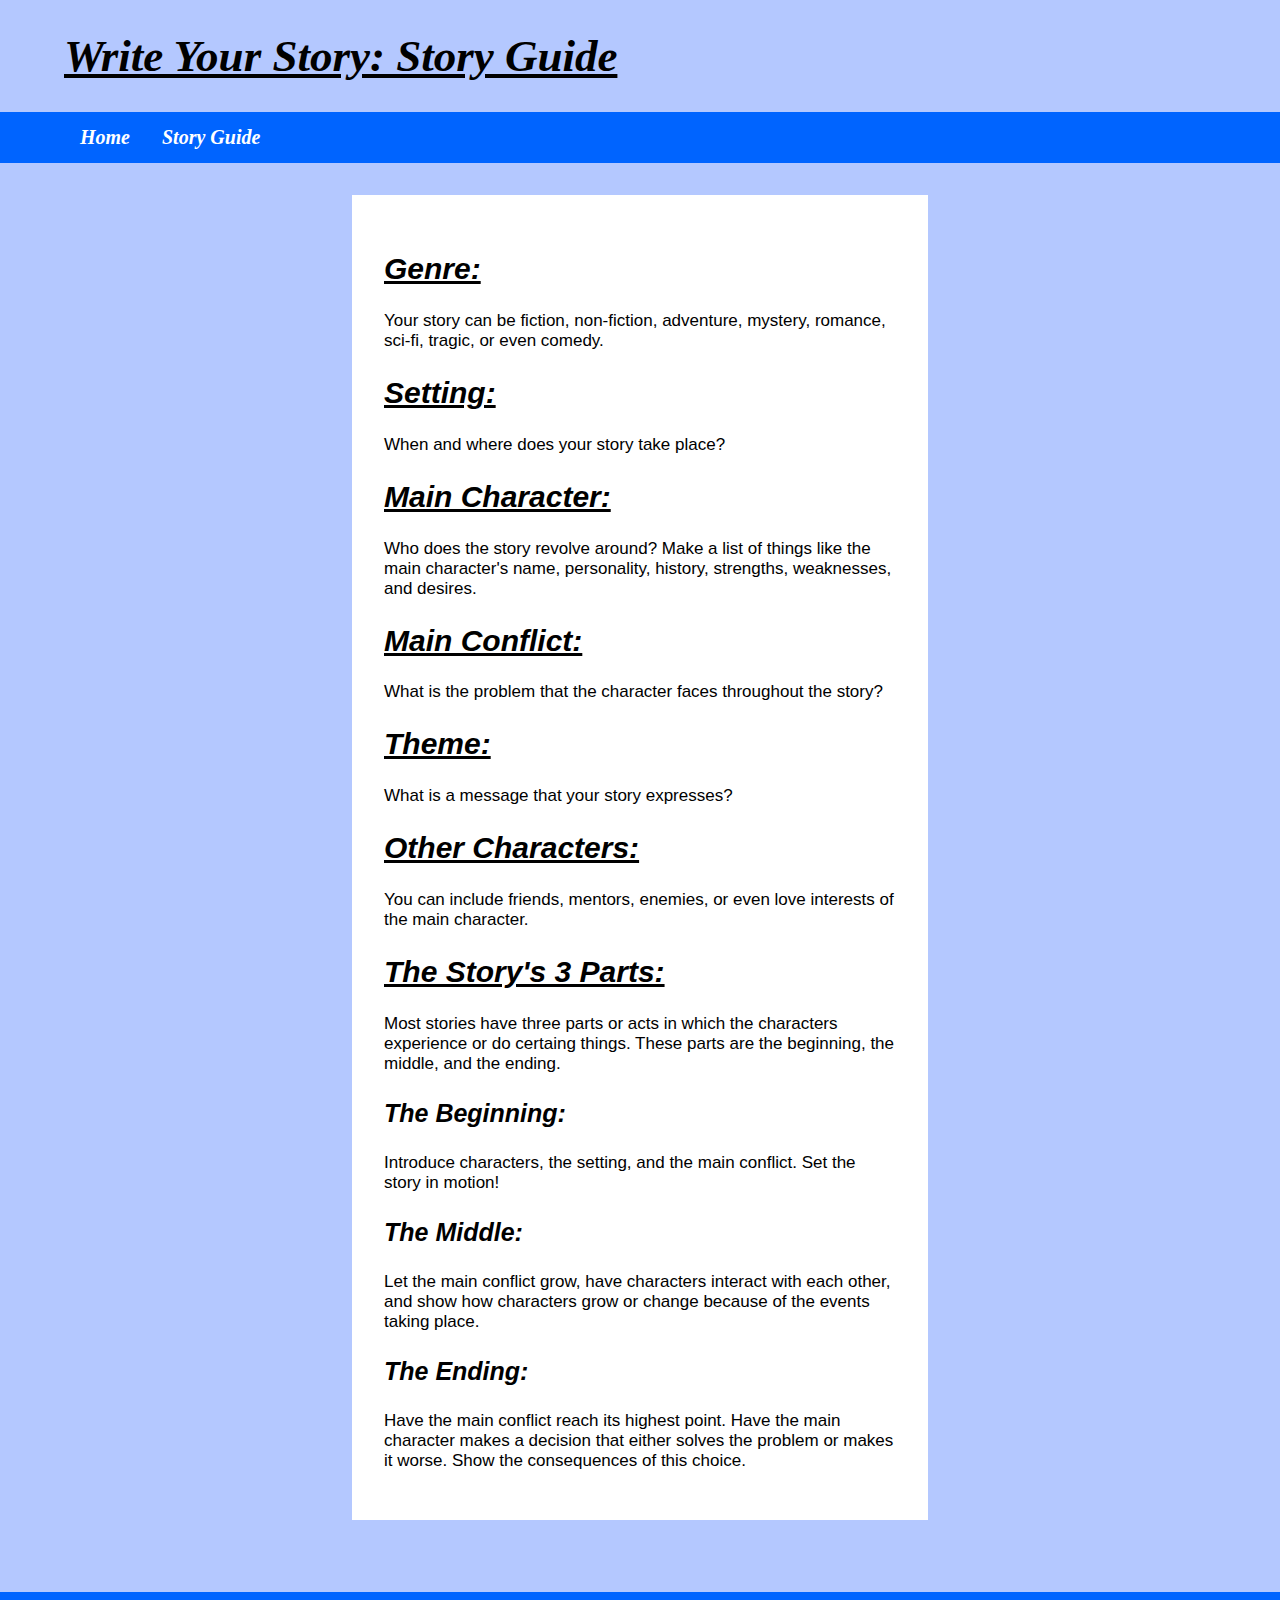
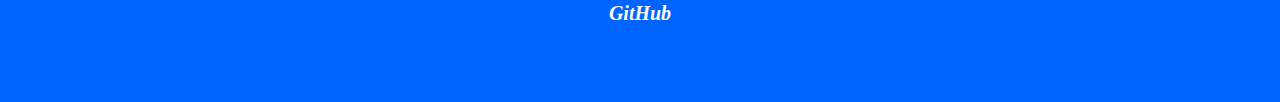
<file: pages/definitions.html>
<!DOCTYPE html>
<html>
  <head>
    <title>Write Your Story</title>
    <link rel="stylesheet" href="/assets/css/style.css" type="text/css">
  </head>
  <body>
      <h1>Write Your Story: Story Guide</h1>
      <nav>
          <ul>
              <li><a href="/index.html">Home</a></li>
              <li><a href="/pages/definitions.html">Story Guide</a></li>
          </ul>
      </nav>

      <div class="definitions_content">

          <div class="def_box">
              <h2>Genre:</h2>
              <p>Your story can be fiction, non-fiction, adventure,
                mystery, romance, sci-fi, tragic, or even comedy.</p>


              <h2>Setting:</h2>
              <p>When and where does your story take place?</p>

              <h2>Main Character:</h2>
              <p>Who does the story revolve around? Make a
                  list of things like the main character's name,
                  personality, history, strengths, weaknesses,
                  and desires.
              </p>

              <h2>Main Conflict:</h2>
              <p>What is the problem that the character faces
                  throughout the story?
              </p>


              <h2>Theme:</h2>
              <p>What is a message that your story expresses?</p>


              <h2>Other Characters:</h2>
              <p>You can include friends, mentors, enemies, or
                  even love interests of the main character.
              </p>

              <h2>The Story's 3 Parts:</h2>
              <p>Most stories have three parts or acts in which
                  the characters experience or do certaing things.
                  These parts are the beginning, the middle, and
                  the ending.
              </p>

              <h3>The Beginning:</h3>
              <p>Introduce characters, the setting, and the main
                 conflict. Set the story in motion!
              </p>


              <h3>The Middle:</h3>
              <p>Let the main conflict grow, have characters interact
                 with each other, and show how characters grow or
                 change because of the events taking place.
              </p>


              <h3>The Ending:</h3>
              <p>Have the main conflict reach its highest point. Have
                 the main character makes a decision that either solves
                 the problem or makes it worse. Show the consequences
                 of this choice.
              </p>
          </div>
      </div>

      <footer>
          <a id="footer_content" href="https://github.com/wilsonp3/Write-Your-Story">
          GitHub</a>
      </footer>
  </body>
</html>
</file>
<file: assets/css/style.css>
html {
  height: 100%;
}

body {
    background-color: rgb(180,200,255);
    position: relative;
    min-height: 100%;
    margin: 0;
}

h1 {
    font-size: 45px;
    font-family: fantasy;
    font-style: italic;
    color: black;
    text-decoration: underline;
    padding-left: 5%;

}

h2 {
    font-size: 30px;
    font-family: sans-serif;
    font-style: oblique;
    color: black;
    text-decoration:underline;
}

h3 {
    font-size: 25px;
    font-family: sans-serif;
    font-style: oblique;
}

h4 {
    font-family: sans-serif;
    font-size: 25px;
    color: black;
}

p {
    font-family: sans-serif;
    font-size: 17px;
    color: black;
}

.main_content {
    padding-bottom: 150px;
}

.def_box {
    background-color: white;
    padding: 5%;
    margin: 5%;
}

footer {
  position: absolute;
  bottom: 0;
  background-color: rgb(0,100,255);
  height: 100px;
  width: 100%;
  padding-top: 10px;
  text-decoration-color: white;
  font-family: sans-serif;
  font-style: oblique;
  text-align: center;
}


nav ul {
    list-style-type: none;
    margin: 0;
    padding: 0;
    overflow: hidden;
    background-color: rgb(0,100,255);
    padding-left: 5%;
}

nav li {
    float: left;
}

nav li a {
    display: block;
    color: white;
    text-align: center;
    font-family: fantasy;
    font-style: oblique;
    font-weight: bold;
    font-size: 20px;
    padding: 14px 16px;
    text-decoration: none;
}

/* Change the link color to #111 (black) on hover */

nav li a:hover {
    background-color: rgb(0,0,200);
}

#footer_content {
    padding-top: 50px;
    color: white;
    font-size: 20px;
    font-weight: bold;
    font-family: fantasy;
    text-decoration: none;
}


textarea {
    width: 100%;
    height: 100px;
    font-size: 17px;
}

.textarea {
    text-align:left;
}

#app {
    text-align: left;
    padding-bottom: 150px;
    padding-left: 20%;
    padding-right: 20%;
}

.intro {
    padding: 5%;
    background-color: white;
    margin: 5%;
}

.intro_text {
    font-size: 20px;
    font-family: sans-serif;
}


.definitions_content {
    padding-left: 25%;
    padding-right: 25%;
    padding-bottom: 150px;
}


.boxes {
    padding: 5%;
    margin: 5%;
    background-color: white;
}

.writer_text {
    background-color: white;
    padding: 5%;
    margin: 5%;
}
</file>
